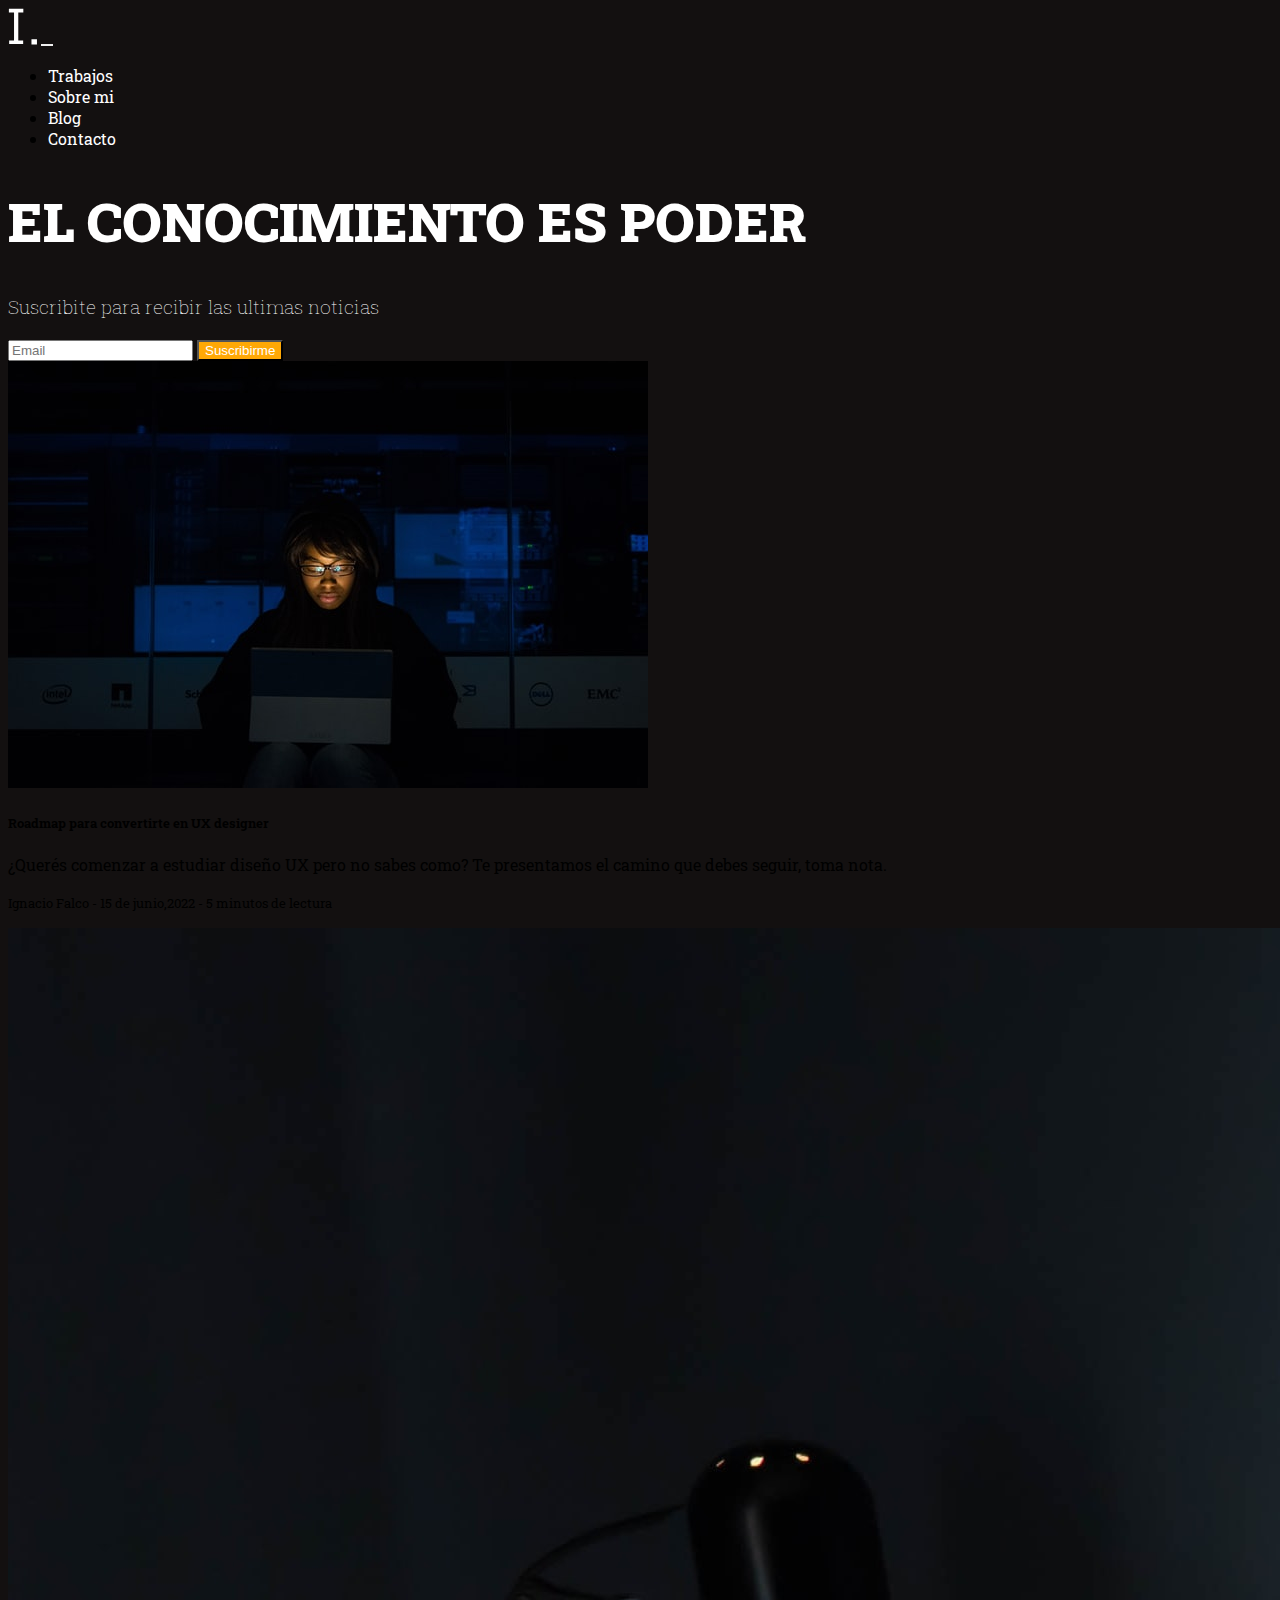
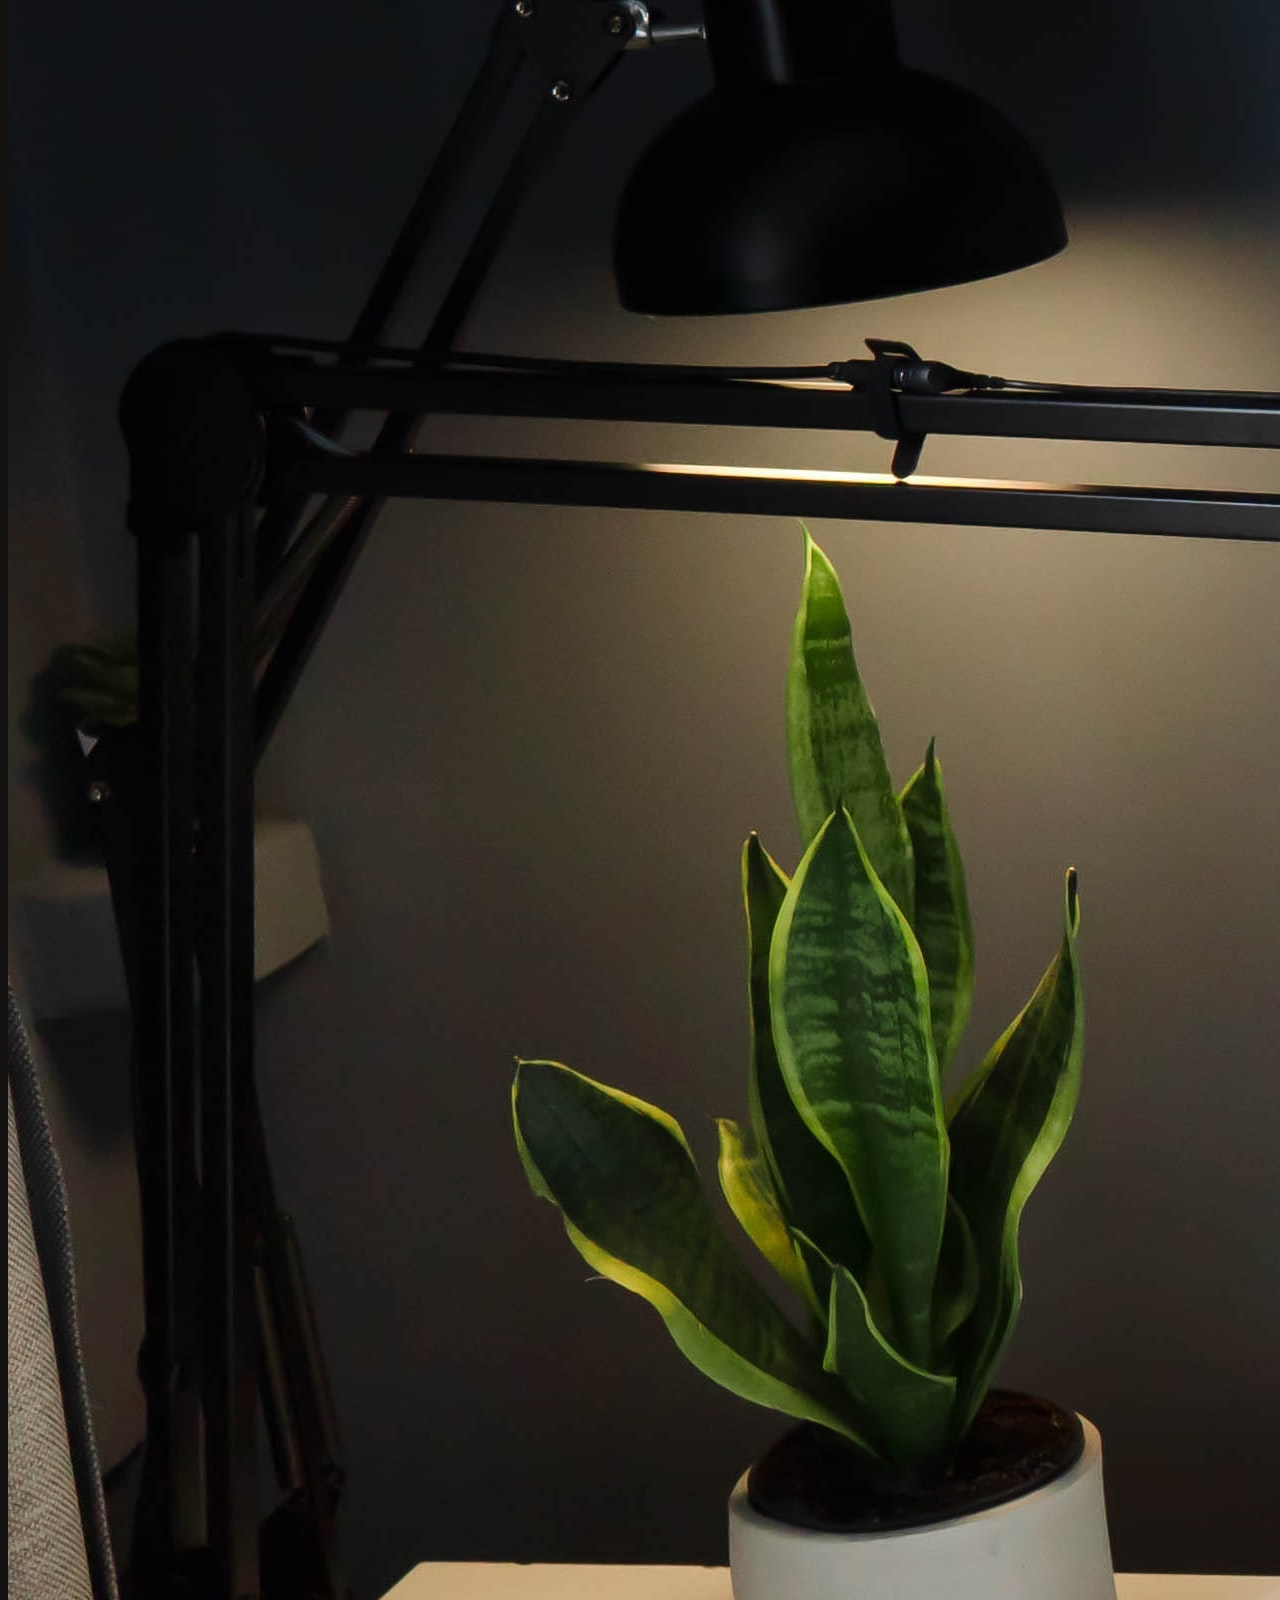
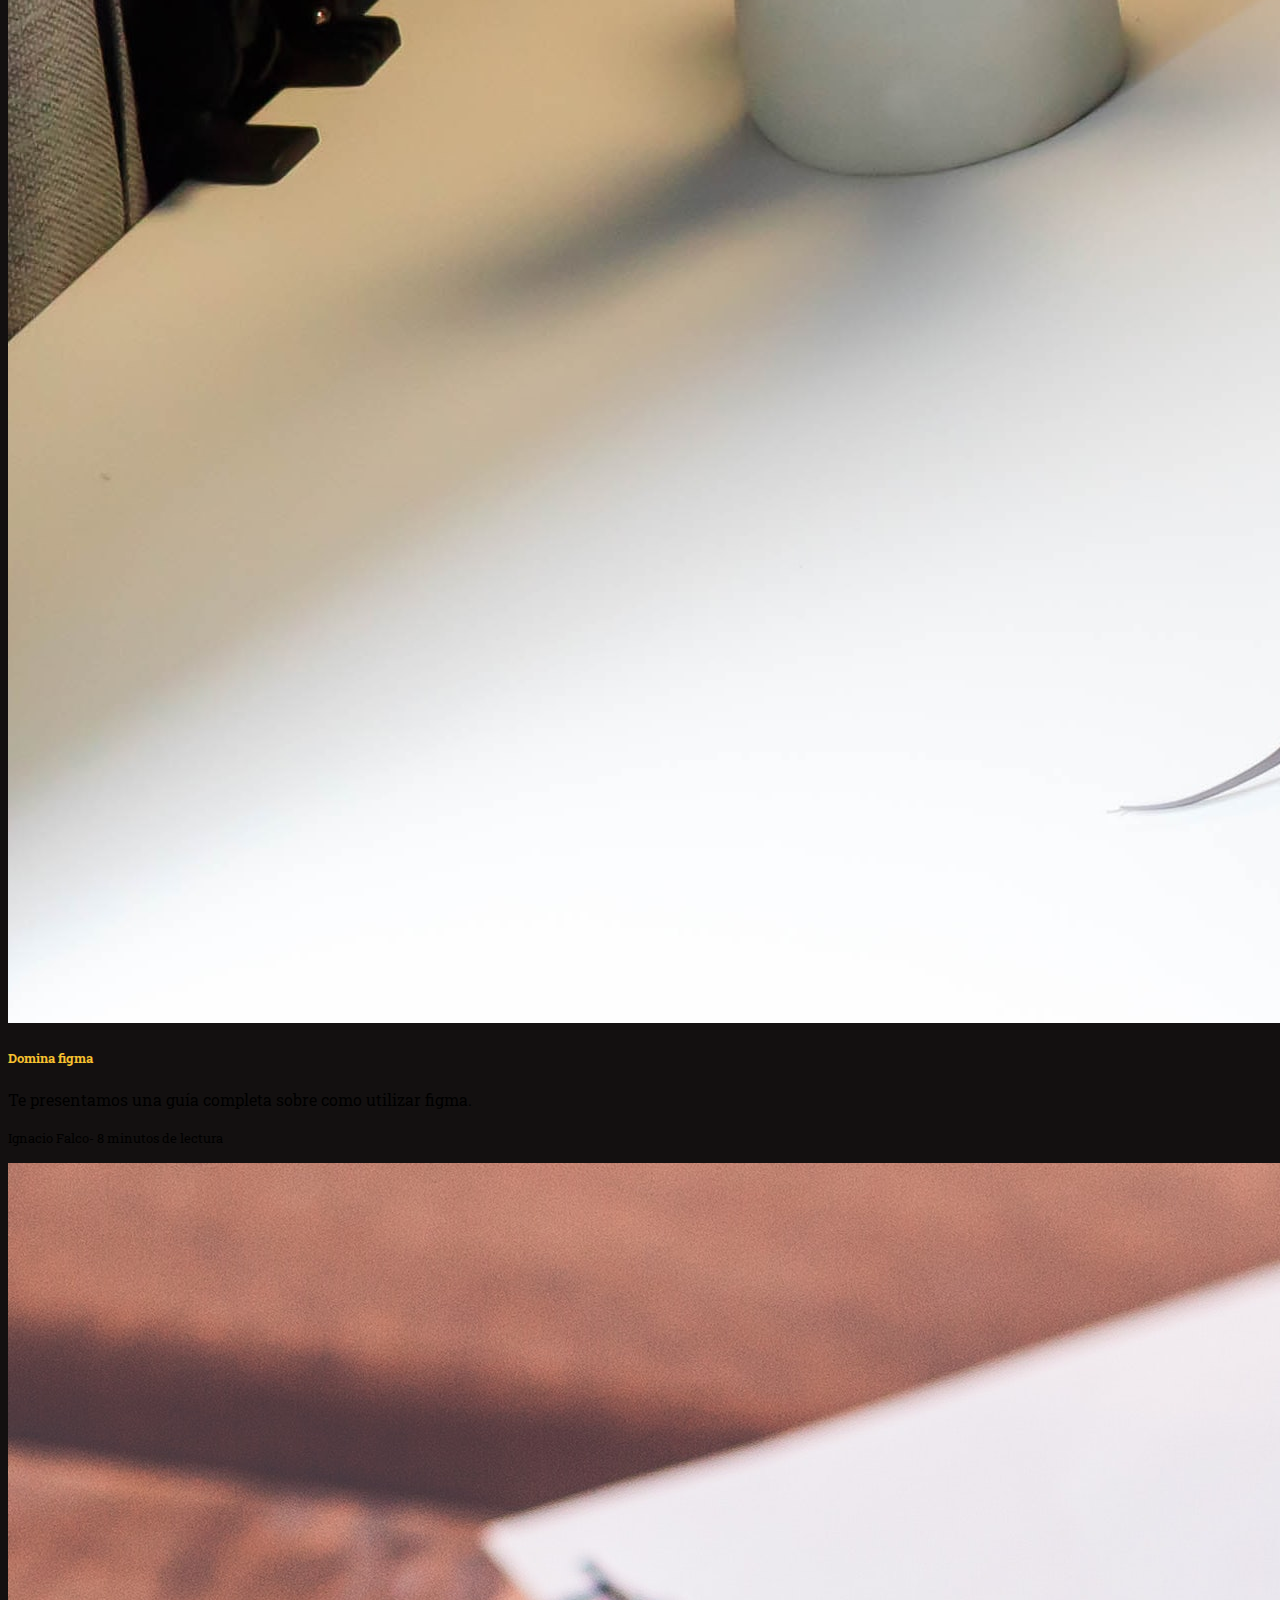
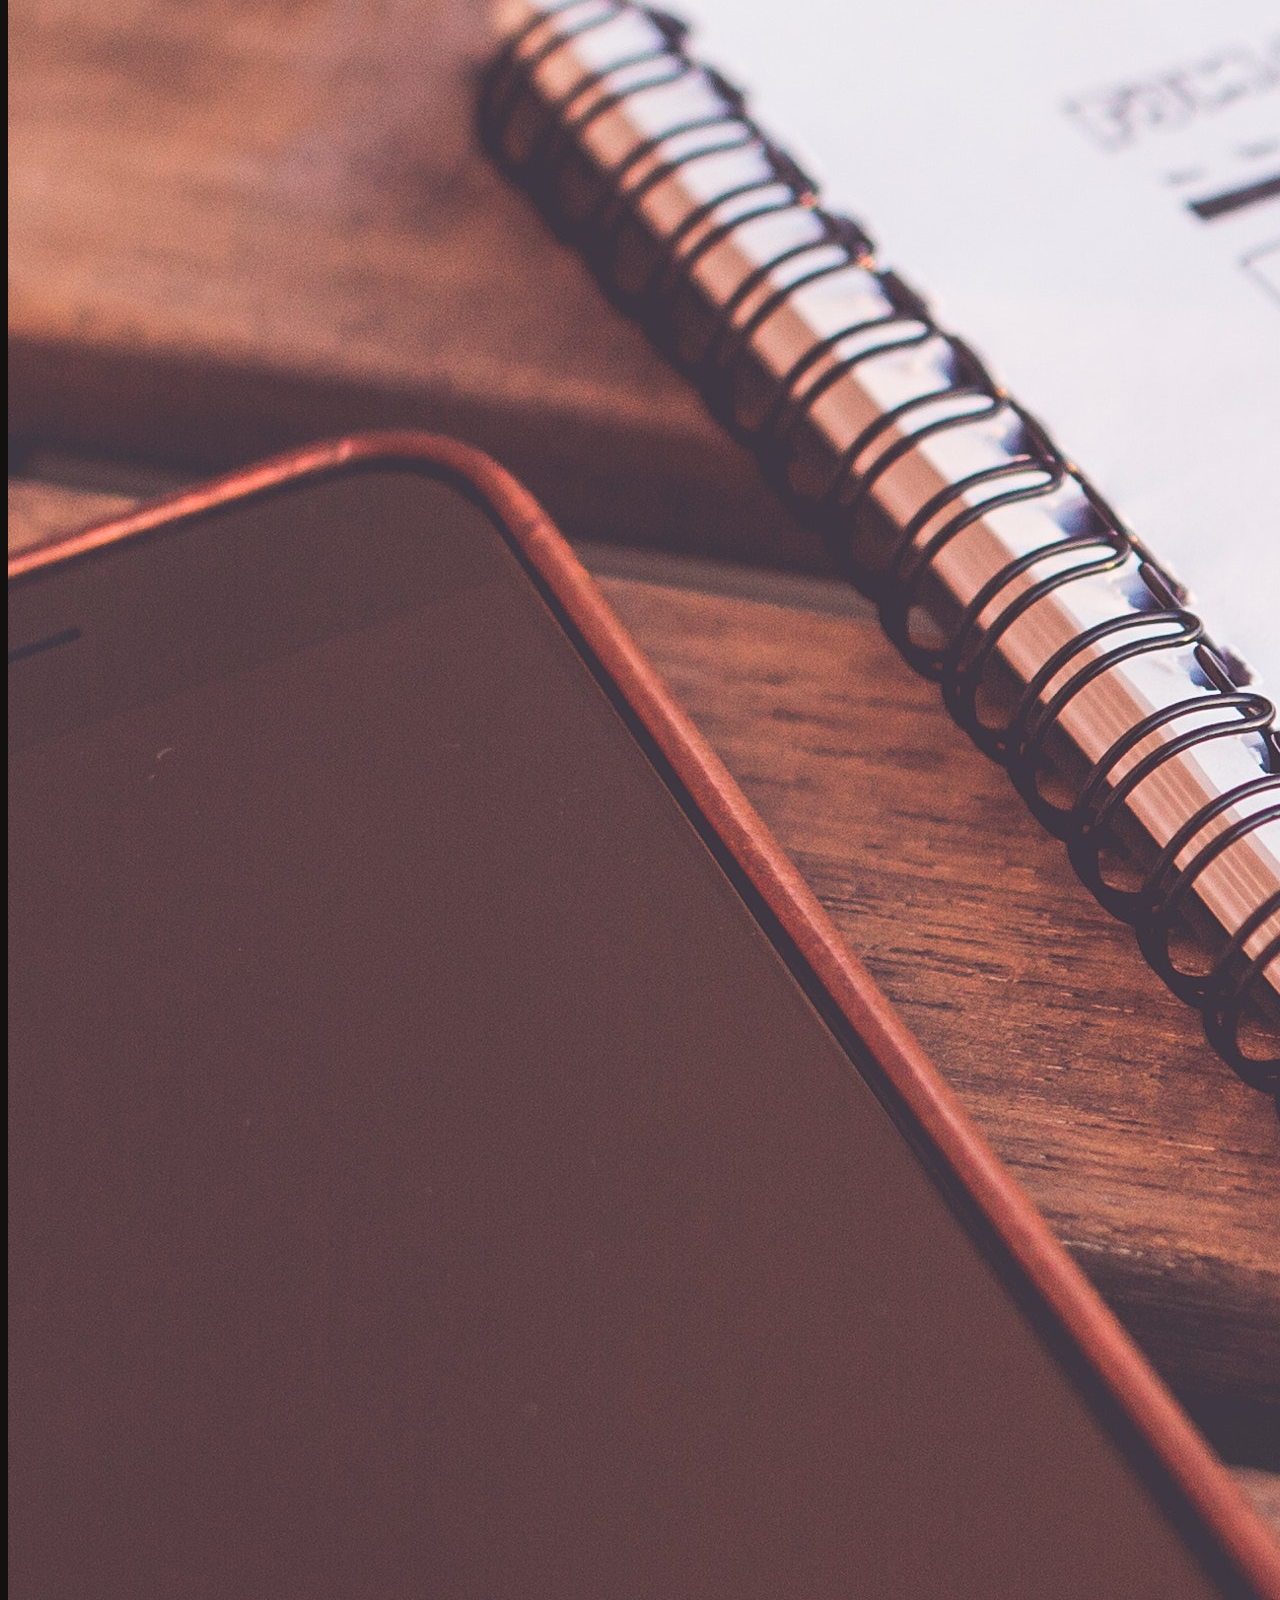
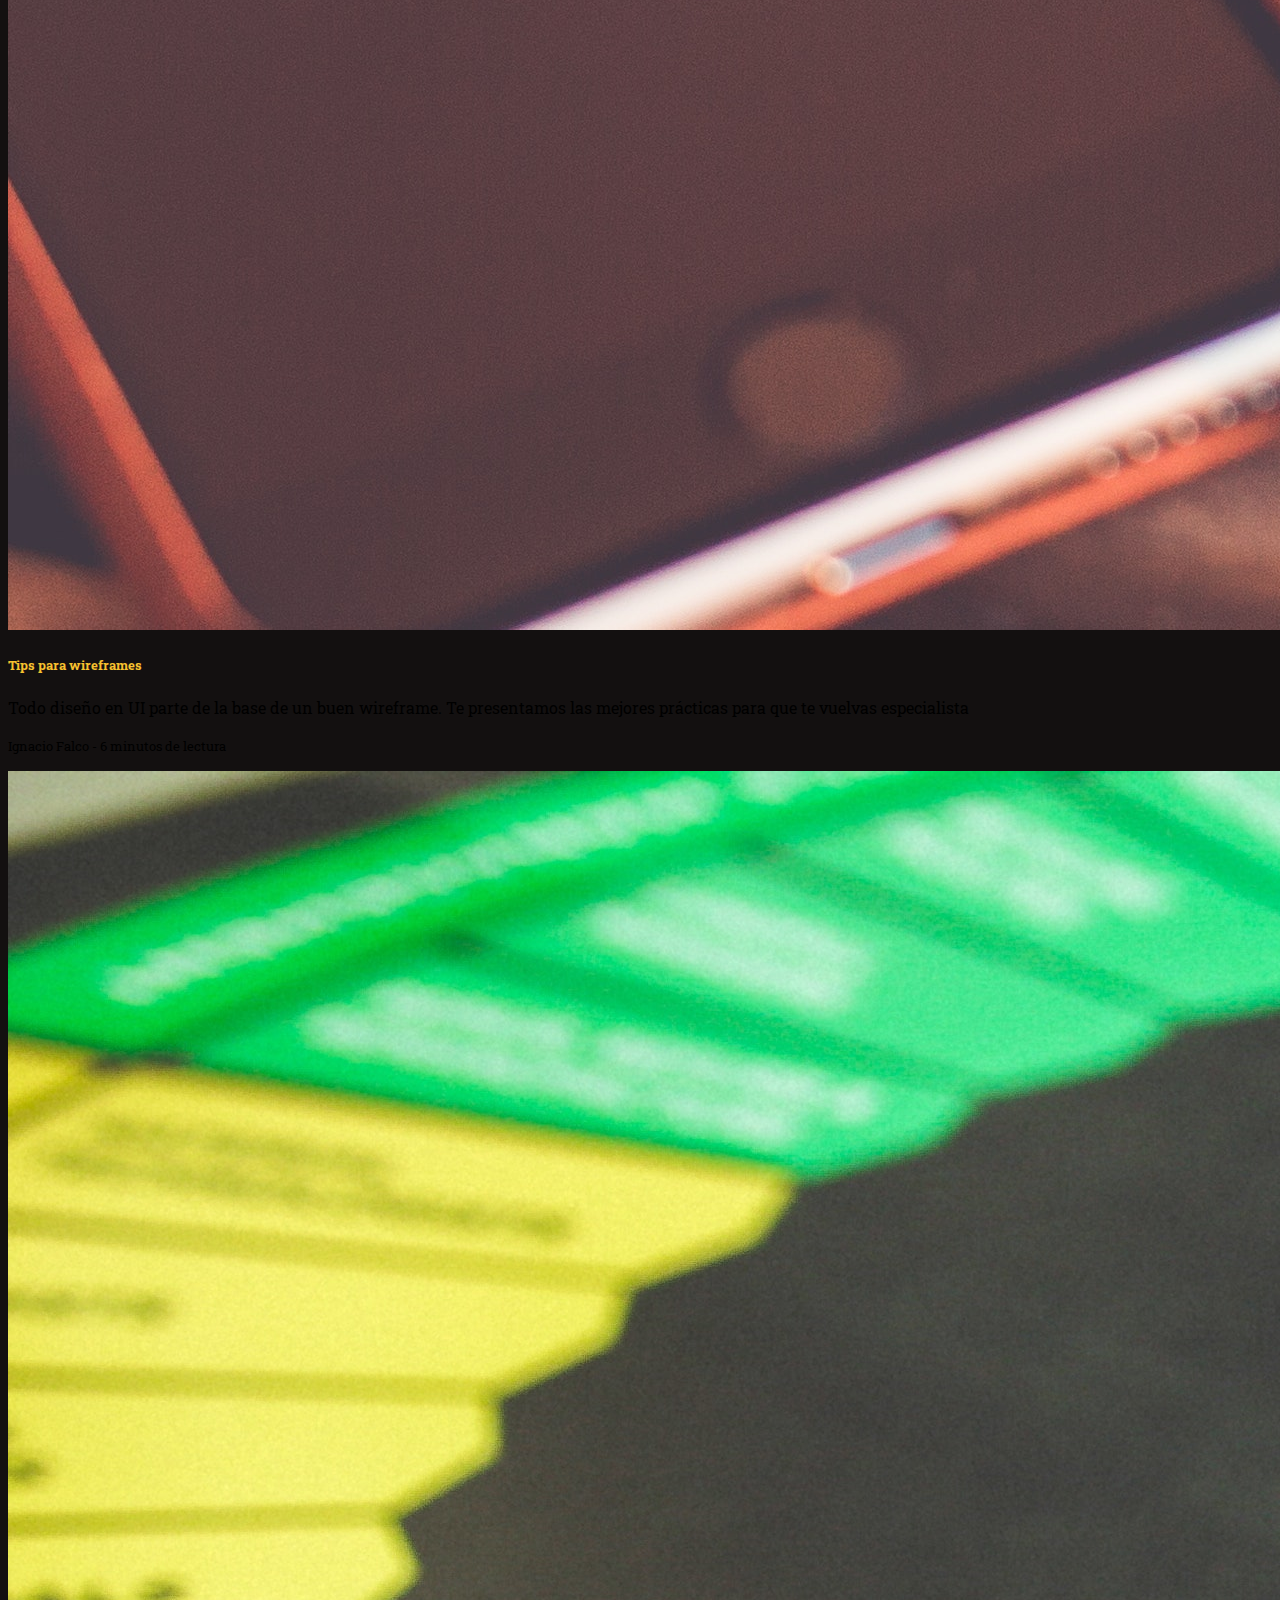
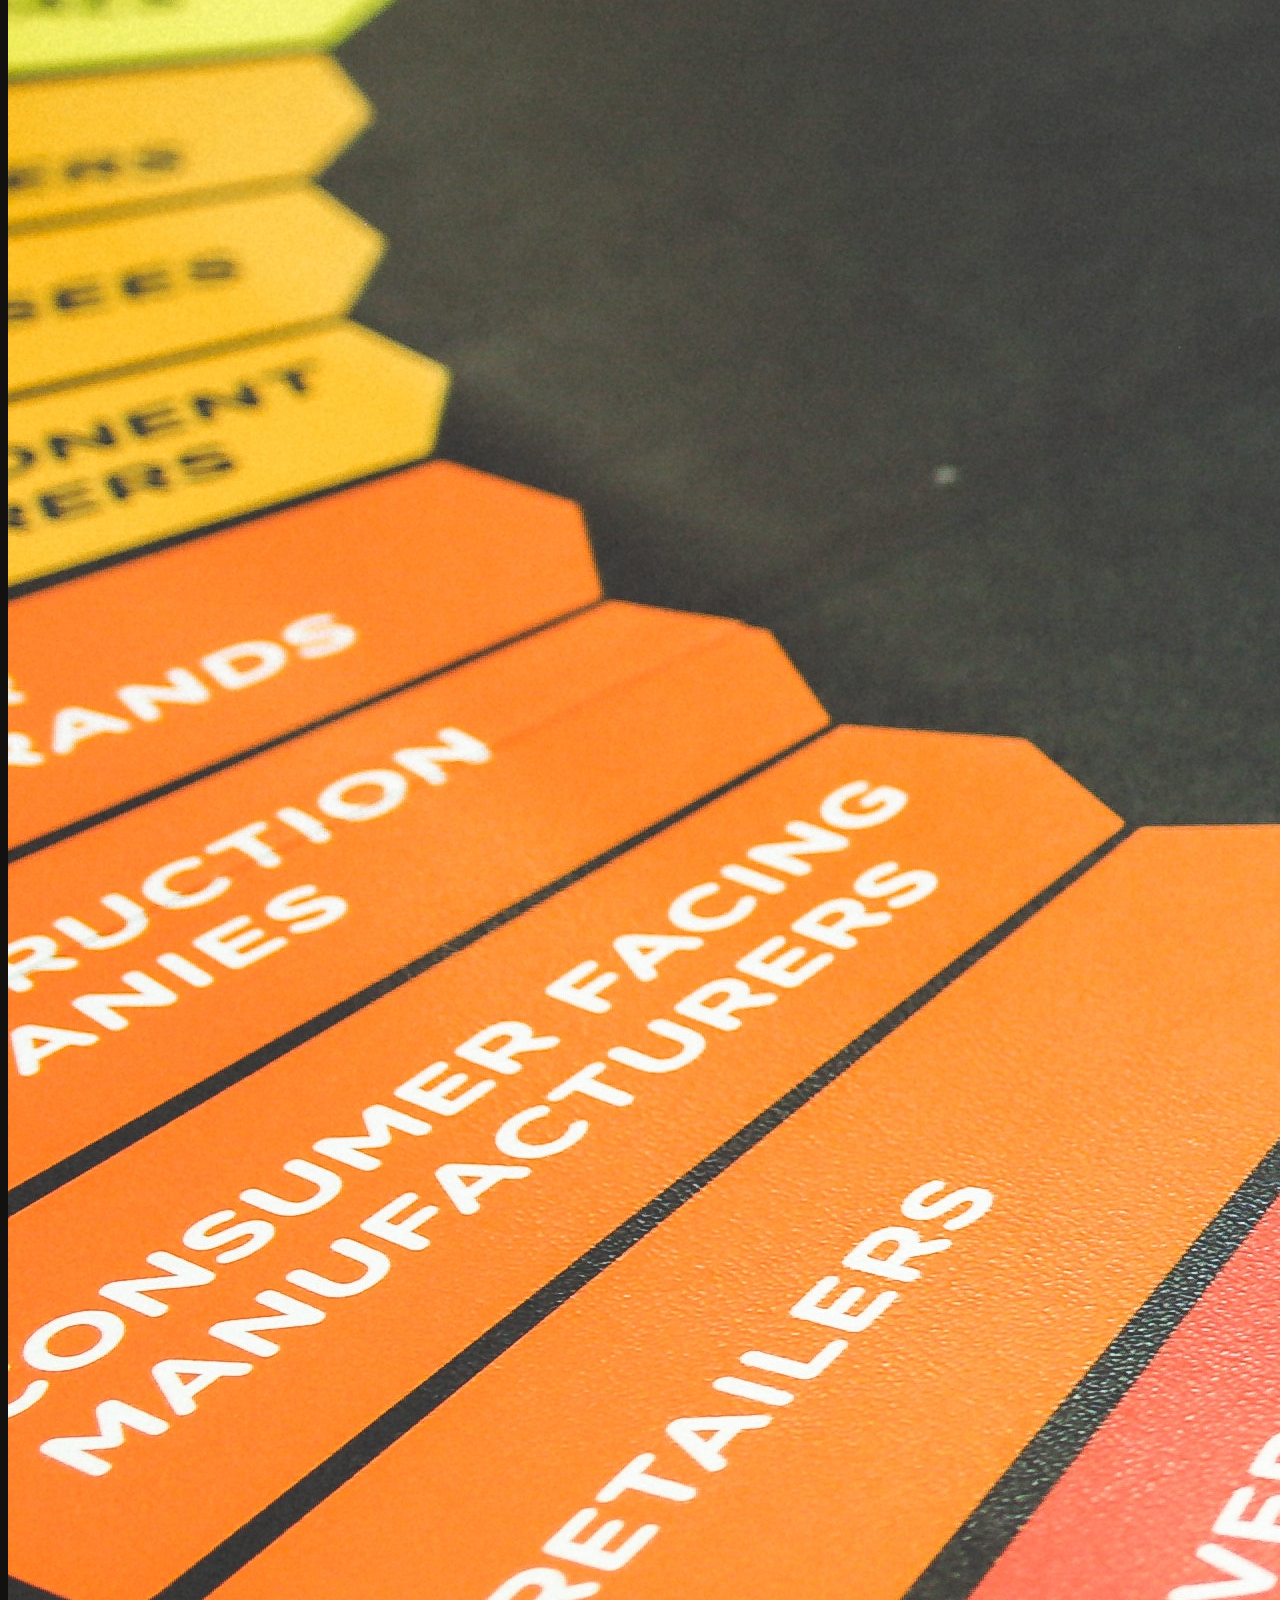
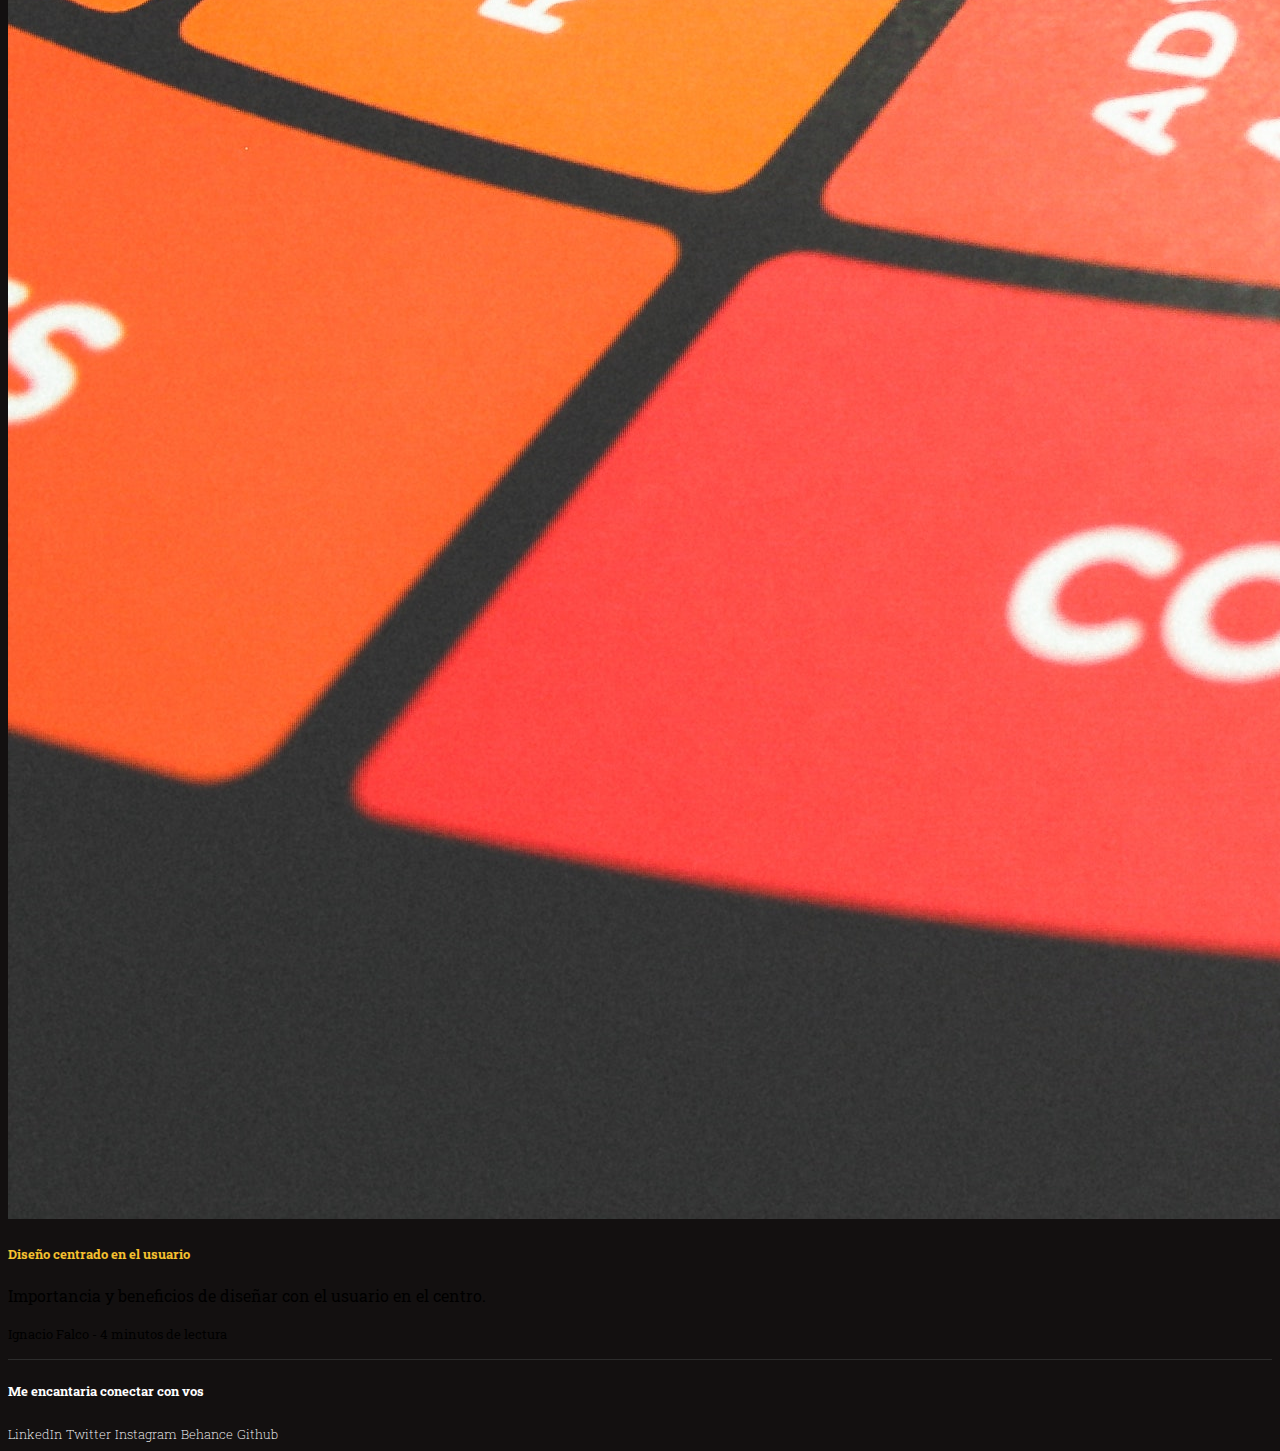
<file: views/blog.html>
<!doctype html>
<html lang="en">
    <head>
        <!-- Required meta tags -->
        <meta charset="utf-8">
        <meta name="viewport" content="width=device-width, initial-scale=1">
        <!-- Bootstrap CSS -->
        <link href="https://cdn.jsdelivr.net/npm/bootstrap@5.0.2/dist/css/bootstrap.min.css" rel="stylesheet" integrity="sha384-EVSTQN3/azprG1Anm3QDgpJLIm9Nao0Yz1ztcQTwFspd3yD65VohhpuuCOmLASjC" crossorigin="anonymous">
        <!-- mi css -->
        <link rel="stylesheet" href="../css/style.css">
        <title>Mi portfolio</title>
    </head> 
    <body>

             <!-- INICIO NAV -->

      <nav class="navbar navbar-light bg-black">
        <div class="px-5 py-3 container-fluid">
          <a class="navbar-brand" href="../index.html">
            <img class="" src="../img/LOGO.svg" alt="logo personal">
          </a>
          <button class="navbar-toggler" type="button" data-bs-toggle="collapse" data-bs-target="#navbarSupportedContent" aria-controls="navbarSupportedContent" aria-expanded="false" aria-label="Toggle navigation">
            <span class="navbar-toggler-icon"></span>
          </button>
          <div class="collapse navbar-collapse" id="navbarSupportedContent">
            <ul class="navbar-nav me-auto mb-2 mb-lg-0">
              <li class="d-flex justify-content-end nav-item">
                <a id="color__white" class="nav-link" href="./trabajos.html">Trabajos</a>
              </li>
              <li class="d-flex justify-content-end nav-item">
                <a id="color__white" class="nav-link" href="./sobremi.html">Sobre mi</a>
              </li>
              <li class="d-flex justify-content-end nav-item">
                <a id="color__white" class="d-flex justify-content-end nav-link" href="#">Blog</a>
              </li>
              <li class="nav-item">
                <a id="color__white" class="d-flex justify-content-end nav-link" href="./contacto.html">Contacto</a>
              </li>
              </li>
            </ul>
          </div>
        </div>
      </nav>

      <!-- TERMINA NAV -->



      <!-- INICIA MAIN -->

      <main>
        <div class="div__blog">
          <h1 class="mb-5 mt-5 titulo__blog color__white text-center">EL CONOCIMIENTO ES PODER</h1>
          <h3 class="subtitulo__blog color__white text-center">Suscribite para recibir las ultimas noticias</h3>
          <div class="mt-4 d-flex justify-content-center align-items-center">
            <div class="w-25 input-group mb-3">
              <input type="text" class="form-control" placeholder="Email" aria-label="Email" aria-describedby="button-addon2">
              <button class="bg-orange color__white btn" type="button" id="button-addon2">Suscribirme</button>
            </div>
          </div>
        </div>
      </main>

      <!-- TERMINA MAIN -->

      <!-- INICIA ARTICLE -->

      <article class="mt-5 container">
        <div class="d-flex justify-content-center ">
          <div class="w-75 card mb-3">
            <img src="../img/christina-wocintechchat-com-PbUShBsiwZI-unsplash.jpg" class="w-100 card-img-top" alt="Roadmap para convertirte en ux designer">
            <div class="card-body">
              <h5 class="card-title">Roadmap para convertirte en UX designer</h5>
              <p class="card-text">¿Querés comenzar a estudiar diseño UX pero no sabes como? Te presentamos el camino que debes seguir, toma nota.</p>
              <p class="card-text"><small class="text-muted">Ignacio Falco - 15 de junio,2022 - 5 minutos de lectura</small></p>
            </div>
          </div>
        </div>
      </article>

      <!-- TERMINA ARTICLE -->

      <!-- INICIA SECCION -->
      <section class="my-5">
        <div class="container">
          <div class="row d-flex justify-content-center">
              <div class="card col-md-12 col-lg-3">
                <img src="../img/udominafigma.jpg" class="card-img-top" alt="...">
                <div class="card-body">
                  <h5 class="color-orange card-title">Domina figma</h5>
                  <p class="card-text">Te presentamos una guía completa sobre como utilizar figma.</p>
                  <p class="card-text"><small class="text-muted">Ignacio Falco- 8 minutos de lectura</small></p>
                </div>
              </div>
              <div class="card__blog--margin card mx-5 col-md-12 col-lg-3">
                <img src="../img/ui.jpg" class="card-img-top" alt="...">
                <div class="card-body">
                  <h5 class="color-orange card-title">Tips para wireframes</h5>
                  <p class="card-text">Todo diseño en UI parte de la base de un buen wireframe. Te presentamos las mejores prácticas para que te vuelvas especialista</p>
                  <p class="card-text"><small class="text-muted">Ignacio Falco - 6 minutos de lectura</small></p>
                </div>
              </div>
              <div class="card col-md-12 col-lg-3">
                <img src="../img/usercenter.jpg" class="card-img-top" alt="...">
                <div class="card-body">
                  <h5 class="color-orange card-title">Diseño centrado en el usuario</h5>
                  <p class="card-text">Importancia y beneficios de diseñar con el usuario en el centro.</p>
                  <p class="card-text"><small class="text-muted">Ignacio Falco - 4 minutos de lectura</small></p>
                </div>
              </div>
            </div>
          </div>
        </div>
      </section>

      <!-- TERMINA SECCION -->



           <!-- INICIA FOOTER -->

     <div class="text-center">
        <div class="footer__border card-body">
          <h5 class="pb-3 color__white card-title">Me encantaria conectar con vos</h5>
          <a class="footer__a p-4 color__white" target="_blank" href="https://www.linkedin.com/in/ignacio-falco-12a3131a1/">LinkedIn</a>
          <a class="footer__a p-4 color__white" target="_blank" href="https://twitter.com/ignafalco">Twitter</a>
          <a class="footer__a p-4 color__white" target="_blank" href="https://www.instagram.com/ignafalco/?hl=es-la">Instagram</a>
          <a class="footer__a p-4 color__white" target="_blank" href="https://www.behance.net/ignaciofalco">Behance</a>
          <a class="footer__a p-4 color__white" target="_blank" href="https://github.com/ignafalco">Github</a>
        </div>
      </div>
  
       <!-- TERMINA FOOTER -->
  
          <!-- Option 1: Bootstrap Bundle with Popper -->
  
          <script src="https://cdn.jsdelivr.net/npm/bootstrap@5.0.2/dist/js/bootstrap.bundle.min.js" integrity="sha384-MrcW6ZMFYlzcLA8Nl+NtUVF0sA7MsXsP1UyJoMp4YLEuNSfAP+JcXn/tWtIaxVXM" crossorigin="anonymous"></script>
      </body>
  </html>
</file>
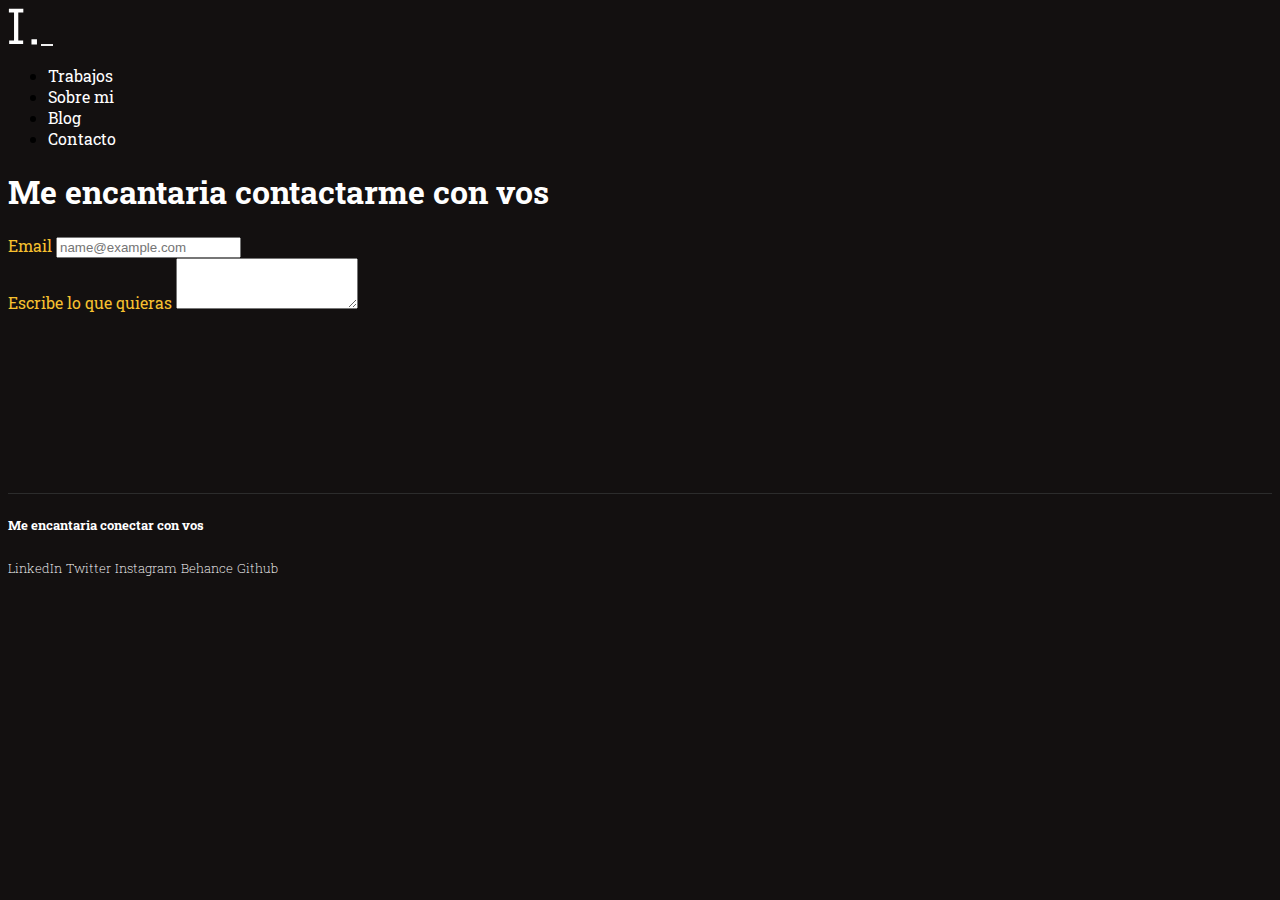
<file: views/contacto.html>
<!doctype html>
<html lang="en">
    <head>
        <!-- Required meta tags -->
        <meta charset="utf-8">
        <meta name="viewport" content="width=device-width, initial-scale=1">
        <!-- Bootstrap CSS -->
        <link href="https://cdn.jsdelivr.net/npm/bootstrap@5.0.2/dist/css/bootstrap.min.css" rel="stylesheet" integrity="sha384-EVSTQN3/azprG1Anm3QDgpJLIm9Nao0Yz1ztcQTwFspd3yD65VohhpuuCOmLASjC" crossorigin="anonymous">
        <!-- mi css -->
        <link rel="stylesheet" href="../css/style.css">
        <title>Mi portfolio</title>
    </head> 
    <body>

             <!-- INICIO NAV -->

      <nav class="navbar navbar-light bg-black">
        <div class="px-5 py-3 container-fluid">
          <a class="navbar-brand" href="../index.html">
            <img class="" src="../img/LOGO.svg" alt="logo personal">
          </a>
          <button class="navbar-toggler" type="button" data-bs-toggle="collapse" data-bs-target="#navbarSupportedContent" aria-controls="navbarSupportedContent" aria-expanded="false" aria-label="Toggle navigation">
            <span class="navbar-toggler-icon"></span>
          </button>
          <div class="collapse navbar-collapse" id="navbarSupportedContent">
            <ul class="navbar-nav me-auto mb-2 mb-lg-0">
              <li class="d-flex justify-content-end nav-item">
                <a id="color__white" class="nav-link" href="./trabajos.html">Trabajos</a>
              </li>
              <li class="d-flex justify-content-end nav-item">
                <a id="color__white" class="nav-link" href="./sobremi.html">Sobre mi</a>
              </li>
              <li class="d-flex justify-content-end nav-item">
                <a id="color__white" class="d-flex justify-content-end nav-link" href="./blog.html">Blog</a>
              </li>
              <li class="nav-item">
                <a id="color__white" class="d-flex justify-content-end nav-link" href="#">Contacto</a>
              </li>
              </li>
            </ul>
          </div>
        </div>
      </nav>

      <!-- TERMINA NAV -->

      <!-- INICIA MAIN -->
    <main class="main__contacto">
      <div class="text-center color__white container">
        <h1 class="mb-5">Me encantaria contactarme con vos</h1>
      </div>
      <div class="container">
        <div class="mb-3">
          <label for="exampleFormControlInput1" class="color-orange form-label">Email</label>
          <input type="email" class="form-control" id="exampleFormControlInput1" placeholder="name@example.com">
        </div>
        <div class="mb-3">
          <label for="exampleFormControlTextarea1" class="color-orange form-label">Escribe lo que quieras</label>
          <textarea class="form-control" id="exampleFormControlTextarea1" rows="3"></textarea>
        </div>
      </div>
    </main>
      <!-- INICIA MAIN -->

    <!-- INICIA FOOTER -->

     <div class="text-center">
        <div class="footer__border card-body">
          <h5 class="pb-3 color__white card-title">Me encantaria conectar con vos</h5>
          <a class="footer__a p-4 color__white" target="_blank" href="https://www.linkedin.com/in/ignacio-falco-12a3131a1/">LinkedIn</a>
          <a class="footer__a p-4 color__white" target="_blank" href="https://twitter.com/ignafalco">Twitter</a>
          <a class="footer__a p-4 color__white" target="_blank" href="https://www.instagram.com/ignafalco/?hl=es-la">Instagram</a>
          <a class="footer__a p-4 color__white" target="_blank" href="https://www.behance.net/ignaciofalco">Behance</a>
          <a class="footer__a p-4 color__white" target="_blank" href="https://github.com/ignafalco">Github</a>
        </div>
      </div>
  
       <!-- TERMINA FOOTER -->
  
          <!-- Option 1: Bootstrap Bundle with Popper -->
  
          <script src="https://cdn.jsdelivr.net/npm/bootstrap@5.0.2/dist/js/bootstrap.bundle.min.js" integrity="sha384-MrcW6ZMFYlzcLA8Nl+NtUVF0sA7MsXsP1UyJoMp4YLEuNSfAP+JcXn/tWtIaxVXM" crossorigin="anonymous"></script>
      </body>
  </html>
</file>
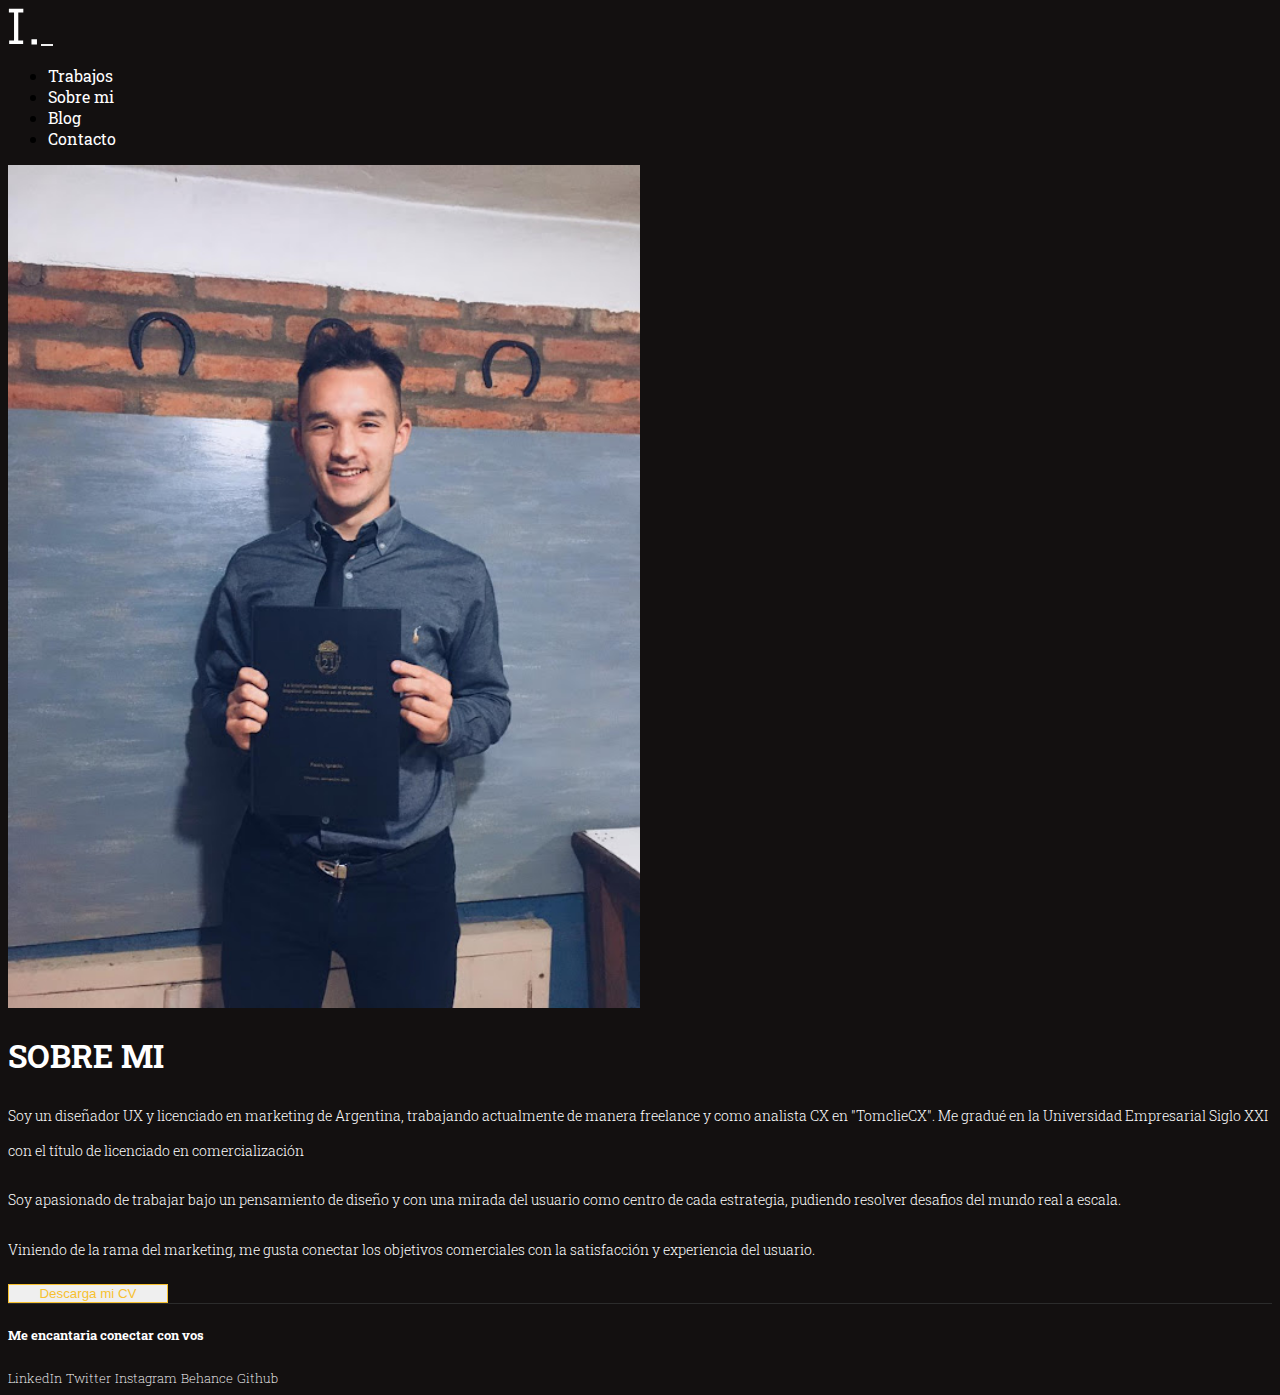
<file: views/sobremi.html>
<!doctype html>
<html lang="en">
    <head>
        <!-- Required meta tags -->
        <meta charset="utf-8">
        <meta name="viewport" content="width=device-width, initial-scale=1">
        <!-- Bootstrap CSS -->
        <link href="https://cdn.jsdelivr.net/npm/bootstrap@5.0.2/dist/css/bootstrap.min.css" rel="stylesheet" integrity="sha384-EVSTQN3/azprG1Anm3QDgpJLIm9Nao0Yz1ztcQTwFspd3yD65VohhpuuCOmLASjC" crossorigin="anonymous">
        <!-- mi css -->
        <link rel="stylesheet" href="../css/style.css">
        <title>Mi portfolio</title>
    </head> 
    <body>

             <!-- INICIO NAV -->

      <nav class="navbar navbar-light bg-black">
        <div class="px-5 py-3 container-fluid">
          <a class="navbar-brand" href="../index.html">
            <img class="" src="../img/LOGO.svg" alt="logo personal">
          </a>
          <button class="navbar-toggler" type="button" data-bs-toggle="collapse" data-bs-target="#navbarSupportedContent" aria-controls="navbarSupportedContent" aria-expanded="false" aria-label="Toggle navigation">
            <span class="navbar-toggler-icon"></span>
          </button>
          <div class="collapse navbar-collapse" id="navbarSupportedContent">
            <ul class="navbar-nav me-auto mb-2 mb-lg-0">
              <li class="d-flex justify-content-end nav-item">
                <a id="color__white" class="nav-link" href="./trabajos.html">Trabajos</a>
              </li>
              <li class="d-flex justify-content-end nav-item">
                <a id="color__white" class="nav-link" href="#">Sobre mi</a>
              </li>
              <li class="d-flex justify-content-end nav-item">
                <a id="color__white" class="d-flex justify-content-end nav-link" href="./blog.html">Blog</a>
              </li>
              <li class="nav-item">
                <a id="color__white" class="d-flex justify-content-end nav-link" href="./contacto.html">Contacto</a>
              </li>
              </li>
            </ul>
          </div>
        </div>
      </nav>

      <!-- TERMINA NAV -->

    <!-- INICIA MAIN -->

    <main id="main__sobremi" class="mt-5 mb-5 container">
      <div class="row">
        <div id="div__sobremi" class="px-5 col-lg-2 col-sm-12 col-md-12 col-xl-2">
          <img src="../img/me.jpg" alt="foto personal" class="w-100 rounded">
        </div>
        <div class="pt-4 col-lg-6 col-sm-12 col-md-12 col-xl-6">
          <h1 class="mb-4 color__white">SOBRE MI</h1>
          <p class="parrafo__sobremi color__white">Soy un diseñador UX y licenciado en marketing de Argentina, trabajando actualmente de manera freelance y como analista CX en "TomclieCX". Me gradué en la Universidad Empresarial Siglo XXI con el título de licenciado en comercialización</p>
          <p class="parrafo__sobremi color__white">Soy apasionado de trabajar bajo un pensamiento de diseño y con una mirada del usuario como centro de cada estrategia, pudiendo resolver desafios del mundo real a escala.</p>
          <p class="parrafo__sobremi color__white"> Viniendo de la rama del marketing, me gusta conectar los objetivos comerciales con la satisfacción y experiencia del usuario.</p>
          <a href="../img/CV.pdf" download="IgnacioFalcoCV">
          <button id="button__cv" type="button" class="my-lg-4 btn .btn-font btn-width btn-blue color-orange">Descarga mi CV</button>
          </a>  
        </div>
      </div> 
    </main>

    <!-- TERMINA MAIN -->


      <!-- INICIA FOOTER -->

     <div class="text-center">
        <div class="footer__border card-body">
          <h5 class="pb-3 color__white card-title">Me encantaria conectar con vos</h5>
          <a class="footer__a p-4 color__white" target="_blank" href="https://www.linkedin.com/in/ignacio-falco-12a3131a1/">LinkedIn</a>
          <a class="footer__a p-4 color__white" target="_blank" href="https://twitter.com/ignafalco">Twitter</a>
          <a class="footer__a p-4 color__white" target="_blank" href="https://www.instagram.com/ignafalco/?hl=es-la">Instagram</a>
          <a class="footer__a p-4 color__white" target="_blank" href="https://www.behance.net/ignaciofalco">Behance</a>
          <a class="footer__a p-4 color__white" target="_blank" href="https://github.com/ignafalco">Github</a>
        </div>
      </div>
  
       <!-- TERMINA FOOTER -->
  
          <!-- Option 1: Bootstrap Bundle with Popper -->
  
          <script src="https://cdn.jsdelivr.net/npm/bootstrap@5.0.2/dist/js/bootstrap.bundle.min.js" integrity="sha384-MrcW6ZMFYlzcLA8Nl+NtUVF0sA7MsXsP1UyJoMp4YLEuNSfAP+JcXn/tWtIaxVXM" crossorigin="anonymous"></script>
      </body>
  </html>
</file>
<file: css/style.css>
@import url('https://fonts.googleapis.com/css2?family=Roboto+Slab:wght@100;200;300;400;500;600;700;800;900&display=swap');

body {
    background-color: rgb(19, 16, 16);
    font-family: 'Roboto Slab', serif;
}

img:hover {
    transform: scale(1.04);
    transition: 0.5s;
}

.bg-black {
    background-color: rgb(19, 16, 16);
}

.bg-orange {
    background-color: rgb(255, 168, 6);
}

.bg-pink {
    background-color: rgb(255, 6, 131);
}

#color__white {
    color: rgb(255, 255, 255);
}

.color__white {
    color: rgb(255, 255, 255);
}

a {
    text-decoration: none;
}

.color__blue {
    color: rgb(7, 91, 248);
}

.btn-blue {
    border: solid 1px rgb(247, 193, 47);
}
.btn-width {
    width: 19%;
}

.color-orange {
    color: rgb(247, 193, 47);
}

.btn-font {
    font-size: 1em;
    font-weight: 900;
    font-family: 'Roboto Slab', serif;
}

/* COMIENZO NAV-BAR */


.navbar-light .navbar-toggler-icon {
    background-image: url("data:image/svg+xml,%3csvg xmlns='http://www.w3.org/2000/svg' viewBox='0 0 30 30'%3e%3cpath stroke='rgba%28255, 255, 255, 1%29' stroke-linecap='round' stroke-miterlimit='10' stroke-width='2' d='M4 7h22M4 15h22M4 23h22'/%3e%3c/svg%3e");
}

.navbar-light .navbar-toggler {
    border:none;
}

/* TERMINA NAV-BAR */


/* COMIENZO INDEX */

.a__casodeestudio {
    text-decoration: none;
}

.article__index {
    margin-top: 200px;
}

.article__parrafo {
    line-height: 50px;
}

#p__principal {
    line-height: 40px;
}

/* EMPIEZA MAIN */

.div__main {
    border: 2px solid rgb(255, 255, 255);
    width: 100%;
    height: 550px;
    box-shadow: inset 0 0 10px rgb(247, 193, 47), 0 0 15px rgb(247, 193, 47);
}

.flicker1 {
    animation: parpadear 1.5s infinite backwards steps(3);
}

@keyframes parpadear {
    to {
        color: rgb(247, 193, 47);
        text-shadow: none;
    }
}

#h1__main {
    font-family: 'Roboto Slab', serif;
    font-size: 3em;
    font-weight: 900;
}

.h3__main {
    font-size: 1.4em;
    font-weight: 900;
}

#main__index {
    margin-bottom: 150px;
}

#img__seccion {
    cursor: pointer;
}

/* TERMINA MAIN */

/* INICIA ARTICULO 1 */

#carrusel__index{
    padding-bottom: 200px;
}

h2{
    text-align: center;
    font-size: 40px;
    font-family: arial;
    margin-top: 200px;
    text-shadow: 0px 0px 6px black;
    margin-bottom: 100px;
}

.content-all{
    width: 210px;
    margin: auto;
    perspective: 800px;
    position: relative;
    margin-top: 50px;
}

.content-carrousel{
    width: 100%;
    position: absolute;
    animation: rotar 20s infinite linear;
    transform-style: preserve-3d;
}

.content-carrousel:hover{
    animation-play-state: paused;
    cursor: pointer;
}


.content-carrousel figure{
    width: 100%;
    height: 120px;
    overflow: hidden;
    position: absolute;
    box-shadow: 0px 0px 20px 0px black;
    transition: all 300ms;
    
}

.content-carrousel figure:hover{
    box-shadow: 0px 0px 0px 0px black;
    transition: all 300ms;
}

.content-carrousel figure:nth-child(1){transform: rotateY(0deg) translateZ(300px);}
.content-carrousel figure:nth-child(2){transform: rotateY(40deg) translateZ(300px);}
.content-carrousel figure:nth-child(3){transform: rotateY(80deg) translateZ(300px);}
.content-carrousel figure:nth-child(4){transform: rotateY(120deg) translateZ(300px);}
.content-carrousel figure:nth-child(5){transform: rotateY(160deg) translateZ(300px);}
.content-carrousel figure:nth-child(6){transform: rotateY(200deg) translateZ(300px);}
.content-carrousel figure:nth-child(7){transform: rotateY(240deg) translateZ(300px);}
.content-carrousel figure:nth-child(8){transform: rotateY(280deg) translateZ(300px);}
.content-carrousel figure:nth-child(9){transform: rotateY(320deg) translateZ(300px);}
.content-carrousel figure:nth-child(10){transform: rotateY(360deg) translateZ(300px);}

.content-carrousel img{
    width: 100%;
    transition: all 300ms;
}

.content-carrousel img:hover{
    transform: scale(1.2);
    transition: all 300ms;
}


@keyframes rotar{
    from{
        transform: rotateY(0deg);
    }to{
        transform: rotateY(360deg);
    }
}


/* TERMINA ARTICULO 1 */



/* INICIA SECCION1 */

.titulo__seccion1 {
    font-size: 3em;
    font-weight: 900;
    padding-bottom: 130px;
}

.subtitulo__seccion1 {
    font-size: 2.5em;
    font-weight: 900;
}

.div__tema--seccion1 {
    margin-right: 12px;
    height: 25px;
    border-radius: 5px;
}

#seccion1 {
    padding-bottom: 130px;
    padding-top: 600px;
}

#padding__seccion1 {
    margin-top: 100px;
} 

.texto__seccion1 {
    padding-top: 65px;
}

/* TERMINA SECCION1 */


/* Inicia seccion2 */
.texto__seccion2 {
    padding-top: 120px;
}
/* Termina seccion2 */

.footer__a {
    font-size: 0.8em;
    font-weight: 200;
}

.footer__border {
    border-top: solid 1px rgb(44, 44, 44);
}

/* INICIA ARTICLE2 */

    .titulo__article2 {
        font-size: 1.5em;
        padding-bottom: 40px;
    }

/* TERMINA ARTICLE2 */


/* TERMINA INDEX */


/* INICIA SOBREMI */


.parrafo__sobremi {
    line-height: 35px;
    font-weight: 300;
    font-size: 0.9em;
}

#button__cv {
    width: 160px;
}

/* TERMINA SOBRE MI */


/* INICIA BLOG */
.titulo__blog {
    font-size: 3.4em;
    font-weight: 900;
    width: auto;
}

.subtitulo__blog {
    font-weight: 100;
    font-size: 0.3;
}


/* TERMINA BLOG */

/* INICIA CONTACTO */

.main__contacto {
    margin-bottom: 180px;
}

/* FIN CONTACTO */


    /* COMIENZA RESPONSIVE */


@media (max-width: 438px) {
    
    #p__principal {
        display: none;
    }
}



@media (max-width: 767.98px) {

/* INICIO INDEX */

#carrusel__index {
    display: none;
}

#main__index {
    margin-bottom: -400px;
}

#h1__main {
    font-size: 1.8em;
    margin-bottom: 30px;
}

.div__main {
    height: 700px;
}

.h3__main {
    padding-bottom: 10px;
}

.btn-width {
    width: 40%;
    margin-top: 10px;
}



.div__tema--seccion1 {
    font-size: 25px;
    width: auto;
    height: 40px;
}

#img__seccion {
    margin-top: 20px;
}

#p__principal {
    width: 100%;
}

#seccion1 {
    margin-top: 0px;
}

.subtitulo__seccion1 {
    margin-top: -180px;
}

.texto__seccion2 {
    margin-top: 200px;
}

/* FIN INDEX */

/* INICIO SOBREMI */

.div__sobremi {
    width: 100%;
}

/* FIN SOBREMO */

}

@media (min-width: 768px) {
    #seccion1 {
        display: none;
    }

    #seccion2 {
        display: none;
    }

    #seccion3 {
        display: none;
    }

    #div__sobremi {
        width: 100%;
    }


    /* EMPIEZA SOBRE MI */


    /* FIN SOBREMI */

}


@media (min-width: 768px) and (max-width: 1199.98px) {

    #main__index {
        padding-top: 40px;
    }

    #h1__main {
        font-size: 2.5em;
    }

    .h3__main {
        margin-top: 20px;
    }

    #p__principal {
        margin-top: 20px;
        font-size: 1.1em;
    }

    .btn-width {
        width: 40%;
        margin-top: 20px;
        font-size: 1.3em;
    } 

}

    @media (min-width: 992px) {

    #div__sobremi {
        width: 50%;
        height: auto;
    }

    #div__sobremi img {
        width: 100%;
    }

    }

    @media (max-width: 991.97px) {
        .titulo__blog {
            font-size: 3em;
        }

        .card__blog--margin {
            margin-top: 40px;
            margin-bottom: 40px;
        }

    }
</file>
